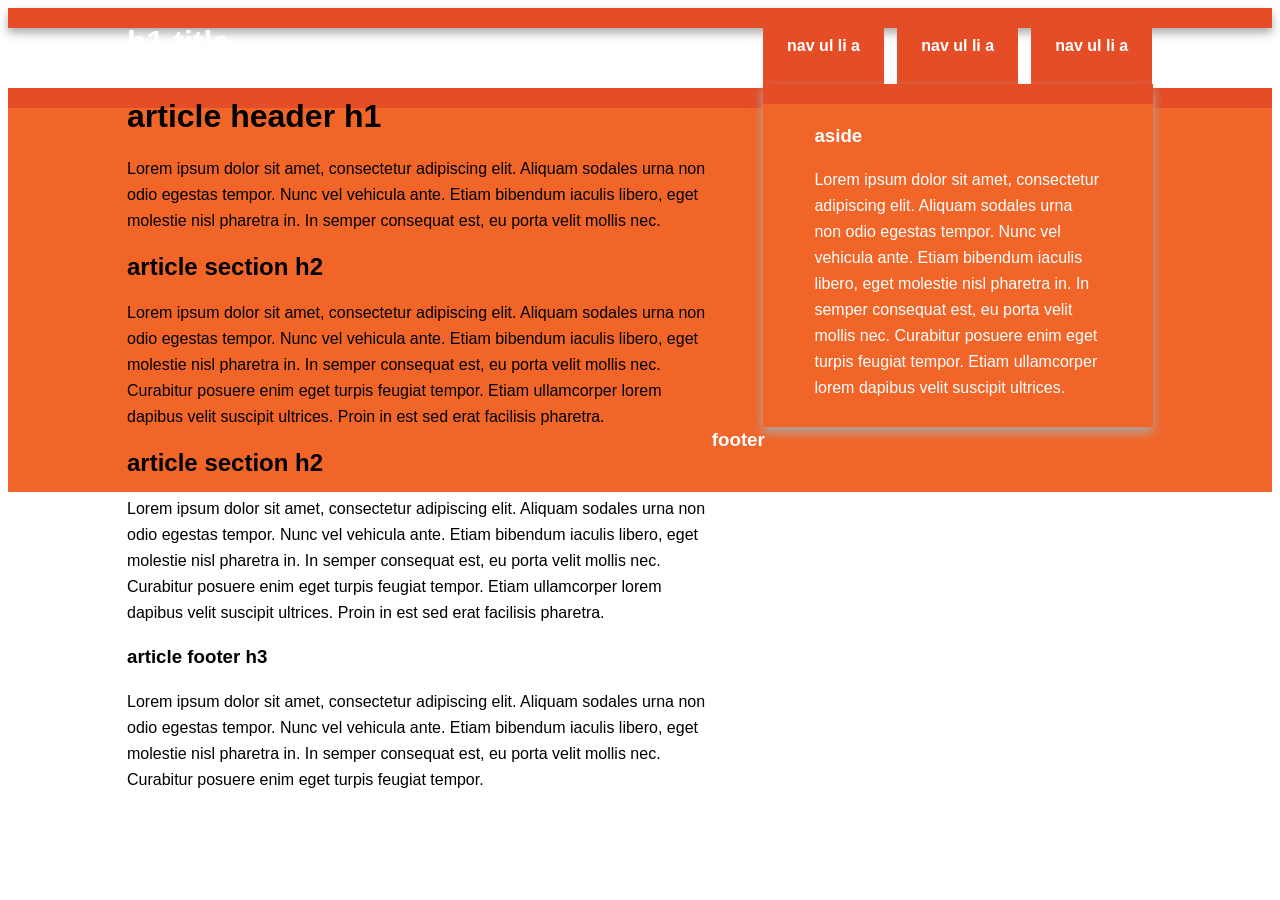
<file: 01-webotron/initializr.mydadisalive.com/index.html>
<!doctype html>
    <head>
        <meta charset="utf-8">
        <meta http-equiv="X-UA-Compatible" content="IE=edge,chrome=1">
        <title></title>
        <meta name="description" content="">
        <meta name="viewport" content="width=device-width, initial-scale=1">

        <link rel="stylesheet" href="css/main.css">
    </head>
    <body>

        <div class="header-container">
            <header class="wrapper clearfix">
                <h1 class="title">h1.title</h1>
                <nav>
                    <ul>
                        <li><a href="#">nav ul li a</a></li>
                        <li><a href="#">nav ul li a</a></li>
                        <li><a href="#">nav ul li a</a></li>
                    </ul>
                </nav>
            </header>
        </div>

        <div class="main-container">
            <div class="main wrapper clearfix">

                <article>
                    <header>
                        <h1>article header h1</h1>
                        <p>Lorem ipsum dolor sit amet, consectetur adipiscing elit. Aliquam sodales urna non odio egestas tempor. Nunc vel vehicula ante. Etiam bibendum iaculis libero, eget molestie nisl pharetra in. In semper consequat est, eu porta velit mollis nec.</p>
                    </header>
                    <section>
                        <h2>article section h2</h2>
                        <p>Lorem ipsum dolor sit amet, consectetur adipiscing elit. Aliquam sodales urna non odio egestas tempor. Nunc vel vehicula ante. Etiam bibendum iaculis libero, eget molestie nisl pharetra in. In semper consequat est, eu porta velit mollis nec. Curabitur posuere enim eget turpis feugiat tempor. Etiam ullamcorper lorem dapibus velit suscipit ultrices. Proin in est sed erat facilisis pharetra.</p>
                    </section>
                    <section>
                        <h2>article section h2</h2>
                        <p>Lorem ipsum dolor sit amet, consectetur adipiscing elit. Aliquam sodales urna non odio egestas tempor. Nunc vel vehicula ante. Etiam bibendum iaculis libero, eget molestie nisl pharetra in. In semper consequat est, eu porta velit mollis nec. Curabitur posuere enim eget turpis feugiat tempor. Etiam ullamcorper lorem dapibus velit suscipit ultrices. Proin in est sed erat facilisis pharetra.</p>
                    </section>
                    <footer>
                        <h3>article footer h3</h3>
                        <p>Lorem ipsum dolor sit amet, consectetur adipiscing elit. Aliquam sodales urna non odio egestas tempor. Nunc vel vehicula ante. Etiam bibendum iaculis libero, eget molestie nisl pharetra in. In semper consequat est, eu porta velit mollis nec. Curabitur posuere enim eget turpis feugiat tempor.</p>
                    </footer>
                </article>

                <aside>
                    <h3>aside</h3>
                    <p>Lorem ipsum dolor sit amet, consectetur adipiscing elit. Aliquam sodales urna non odio egestas tempor. Nunc vel vehicula ante. Etiam bibendum iaculis libero, eget molestie nisl pharetra in. In semper consequat est, eu porta velit mollis nec. Curabitur posuere enim eget turpis feugiat tempor. Etiam ullamcorper lorem dapibus velit suscipit ultrices.</p>
                </aside>

            </div> <!-- #main -->
        </div> <!-- #main-container -->

        <div class="footer-container">
            <footer class="wrapper">
                <h3>footer</h3>
            </footer>
        </div>

    </body>
</html>
</file>
<file: 01-webotron/initializr.mydadisalive.com/css/main.css>
/* ===== Initializr Styles ==================================================
   Author: Jonathan Verrecchia - verekia.com/initializr/responsive-template
   ========================================================================== */

body {
    font: 16px/26px Helvetica, Helvetica Neue, Arial;
}

.wrapper {
    width: 90%;
    margin: 0 5%;
}

/* ===================
    ALL: Orange Theme
   =================== */

.header-container {
    border-bottom: 20px solid #e44d26;
}

.footer-container,
.main aside {
    border-top: 20px solid #e44d26;
}

.header-container,
.footer-container,
.main aside {
    background: #f16529;
}

.title {
    color: white;
}

/* ==============
    MOBILE: Menu
   ============== */

nav ul {
    margin: 0;
    padding: 0;
    list-style-type: none;
}

nav a {
    display: block;
    margin-bottom: 10px;
    padding: 15px 0;

    text-align: center;
    text-decoration: none;
    font-weight: bold;

    color: white;
    background: #e44d26;
}

nav a:hover,
nav a:visited {
    color: white;
}

nav a:hover {
    text-decoration: underline;
}

/* ==============
    MOBILE: Main
   ============== */

.main {
    padding: 30px 0;
}

.main article h1 {
    font-size: 2em;
}

.main aside {
    color: white;
    padding: 0px 5% 10px;
}

.footer-container footer {
    color: white;
    padding: 20px 0;
}

/* ===============
    ALL: IE Fixes
   =============== */

.ie7 .title {
    padding-top: 20px;
}

/* ==========================================================================
   Author's custom styles
   ========================================================================== */















/* ==========================================================================
   Media Queries
   ========================================================================== */

@media only screen and (min-width: 480px) {

/* ====================
    INTERMEDIATE: Menu
   ==================== */

    nav a {
        float: left;
        width: 27%;
        margin: 0 1.7%;
        padding: 25px 2%;
        margin-bottom: 0;
    }

    nav li:first-child a {
        margin-left: 0;
    }

    nav li:last-child a {
        margin-right: 0;
    }

/* ========================
    INTERMEDIATE: IE Fixes
   ======================== */

    nav ul li {
        display: inline;
    }

    .oldie nav a {
        margin: 0 0.7%;
    }
}

@media only screen and (min-width: 768px) {

/* ====================
    WIDE: CSS3 Effects
   ==================== */

    .header-container,
    .main aside {
        -webkit-box-shadow: 0 5px 10px #aaa;
           -moz-box-shadow: 0 5px 10px #aaa;
                box-shadow: 0 5px 10px #aaa;
    }

/* ============
    WIDE: Menu
   ============ */

    .title {
        float: left;
    }

    nav {
        float: right;
        width: 38%;
    }

/* ============
    WIDE: Main
   ============ */

    .main article {
        float: left;
        width: 57%;
    }

    .main aside {
        float: right;
        width: 28%;
    }
}

@media only screen and (min-width: 1140px) {

/* ===============
    Maximal Width
   =============== */

    .wrapper {
        width: 1026px; /* 1140px - 10% for margins */
        margin: 0 auto;
    }
}
</file>
